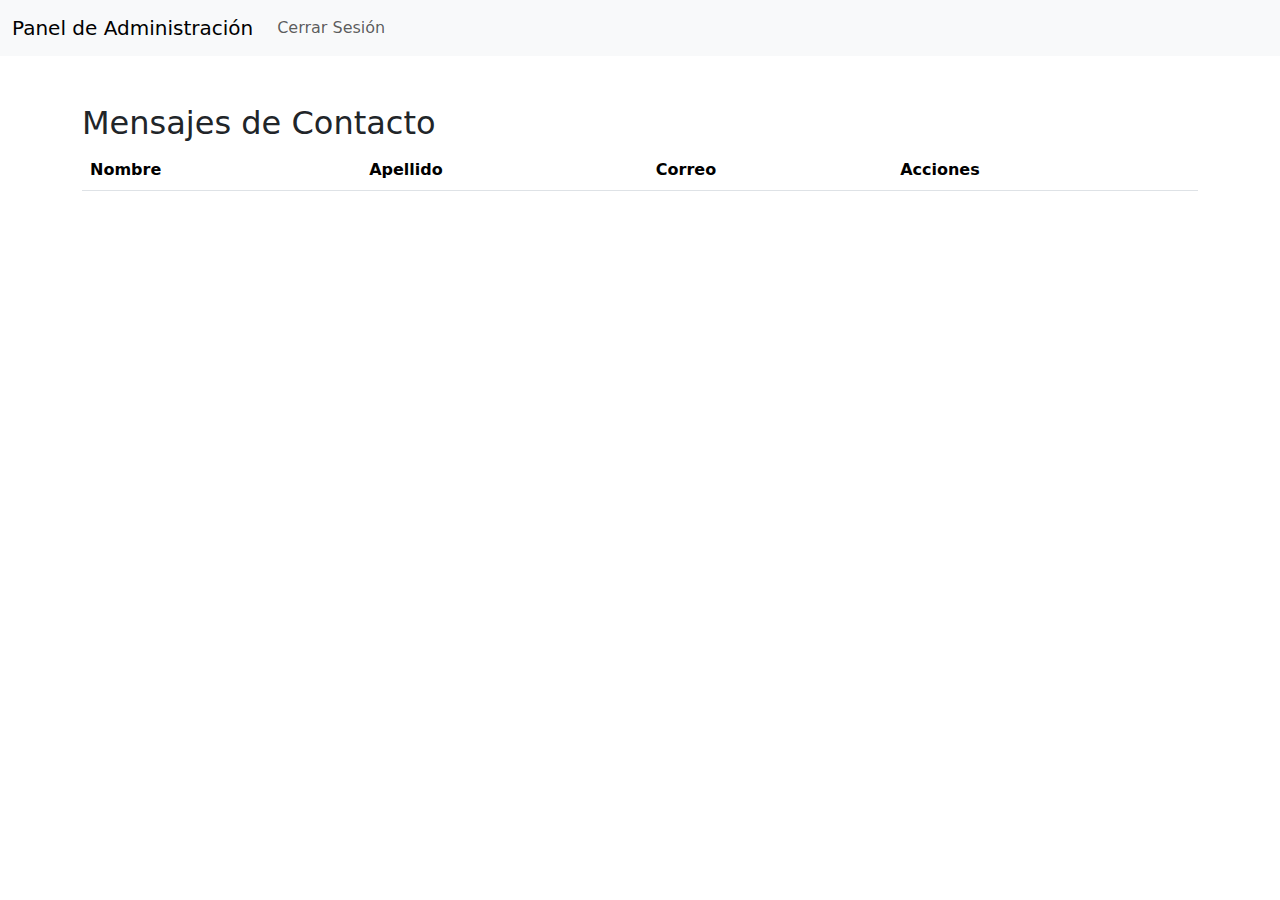
<file: admin.html>
<!DOCTYPE html>
<html lang="es">
<head>
    <meta charset="UTF-8">
    <meta name="viewport" content="width=device-width, initial-scale=1.0">
    <title>Panel de Administración</title>
    <link href="https://cdn.jsdelivr.net/npm/bootstrap@5.3.0-alpha1/dist/css/bootstrap.min.css" rel="stylesheet">
</head>
<body>
    <nav class="navbar navbar-expand-lg navbar-light bg-light">
        <div class="container-fluid">
            <a class="navbar-brand" href="#">Panel de Administración</a>
            <button class="navbar-toggler" type="button" data-bs-toggle="collapse" data-bs-target="#navbarNav" aria-controls="navbarNav" aria-expanded="false" aria-label="Toggle navigation">
                <span class="navbar-toggler-icon"></span>
            </button>
            <div class="collapse navbar-collapse" id="navbarNav">
                <ul class="navbar-nav">
                    <li class="nav-item">
                        <a class="nav-link" href="#" id="logoutBtn">Cerrar Sesión</a>
                    </li>
                </ul>
            </div>
        </div>
    </nav>

    <div class="container mt-5">
        <h2>Mensajes de Contacto</h2>
        <table class="table">
            <thead>
                <tr>
                    <th>Nombre</th>
                    <th>Apellido</th>
                    <th>Correo</th>
                    <th>Acciones</th>
                </tr>
            </thead>
            <tbody id="contactMessages">
                <!-- Los mensajes se cargarán aquí dinámicamente -->
            </tbody>
        </table>
    </div>
    
    <script src="https://cdn.jsdelivr.net/npm/bootstrap@5.3.0-alpha1/dist/js/bootstrap.bundle.min.js"></script>
    <script src="https://code.jquery.com/jquery-3.5.1.slim.min.js"></script>    
    <script src="https://stackpath.bootstrapcdn.com/bootstrap/5.3.0/js/bootstrap.min.js"></script>
    <script src="https://cdn.jsdelivr.net/npm/bootstrap@5.3.0-alpha1/dist/js/bootstrap.bundle.min.js"></script>
    <script src="assets/admin.js"></script>
</body>
</html>
</file>
